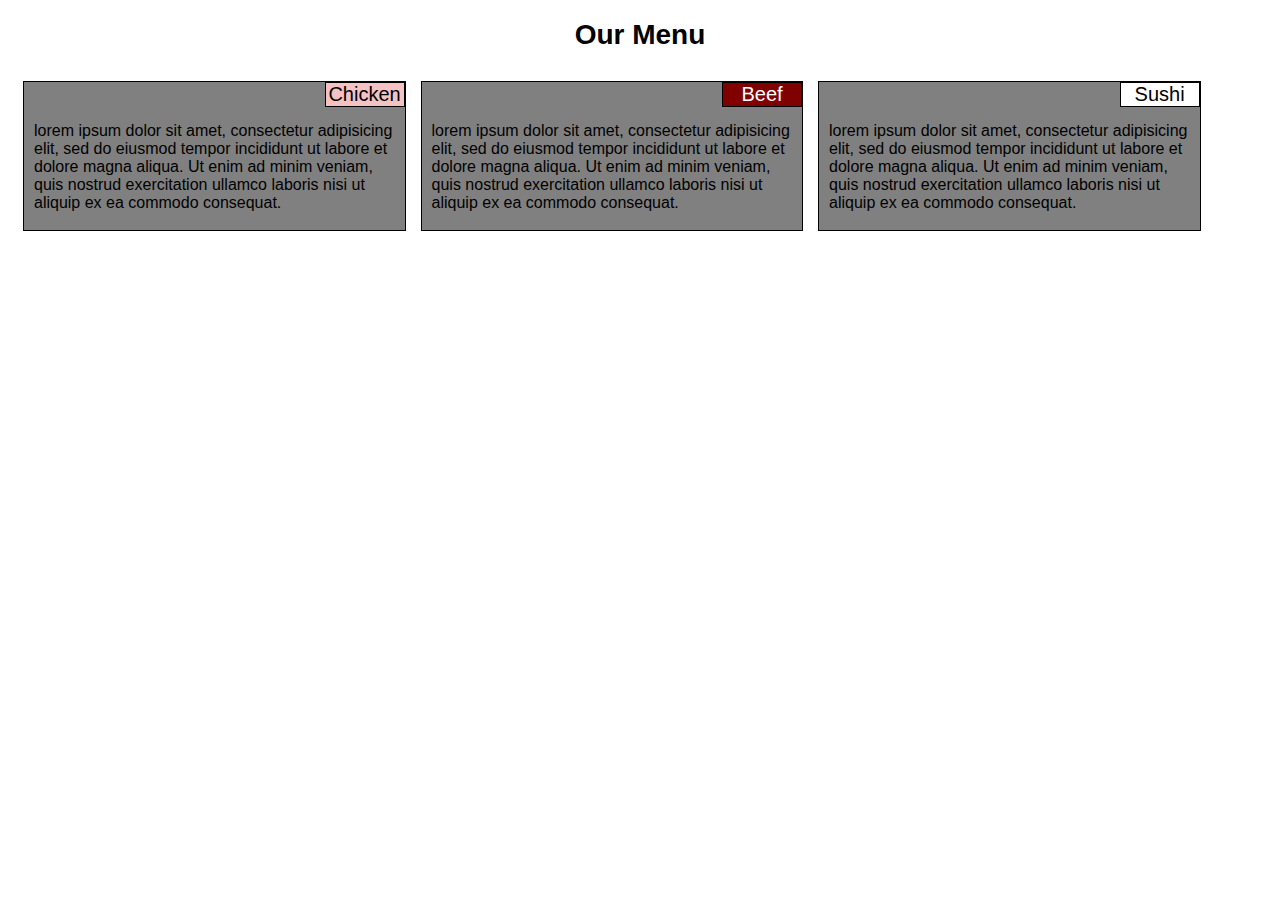
<file: module2-solution/index.html>
<!DOCTYPE html>
<html>
<head>
	<meta charset="utf-8">
	<meta name="viewport" content="width=device-width, initial-scale=1">
	<title>Menus</title>
	 <link rel="stylesheet" href="css/assignmnt2-styles.css">
	</head>
<body>
<h1>Our Menu</h1>
<div class="row">
<section class="col-md-4 col-sm-6 col-xs-12">
	<p class="chicken">Chicken</p>
	lorem ipsum dolor sit amet, consectetur adipisicing elit, sed do eiusmod tempor incididunt ut labore et dolore magna aliqua. Ut enim ad minim veniam, quis nostrud exercitation ullamco laboris nisi ut aliquip ex ea commodo consequat.
</section>


<section class="col-md-4 col-sm-6 col-xs-12">
	<p class="beef">Beef</p>
	lorem ipsum dolor sit amet, consectetur adipisicing elit, sed do eiusmod tempor incididunt ut labore et dolore magna aliqua. Ut enim ad minim veniam, quis nostrud exercitation ullamco laboris nisi ut aliquip ex ea commodo consequat.
</section>


<section class="col-md-4 col-sm-12 col-xs-12">
	<p class="sushi">Sushi</p>
	lorem ipsum dolor sit amet, consectetur adipisicing elit, sed do eiusmod tempor incididunt ut labore et dolore magna aliqua. Ut enim ad minim veniam, quis nostrud exercitation ullamco laboris nisi ut aliquip ex ea commodo consequat.
</section>

</div>
</body>
</html>
</file>
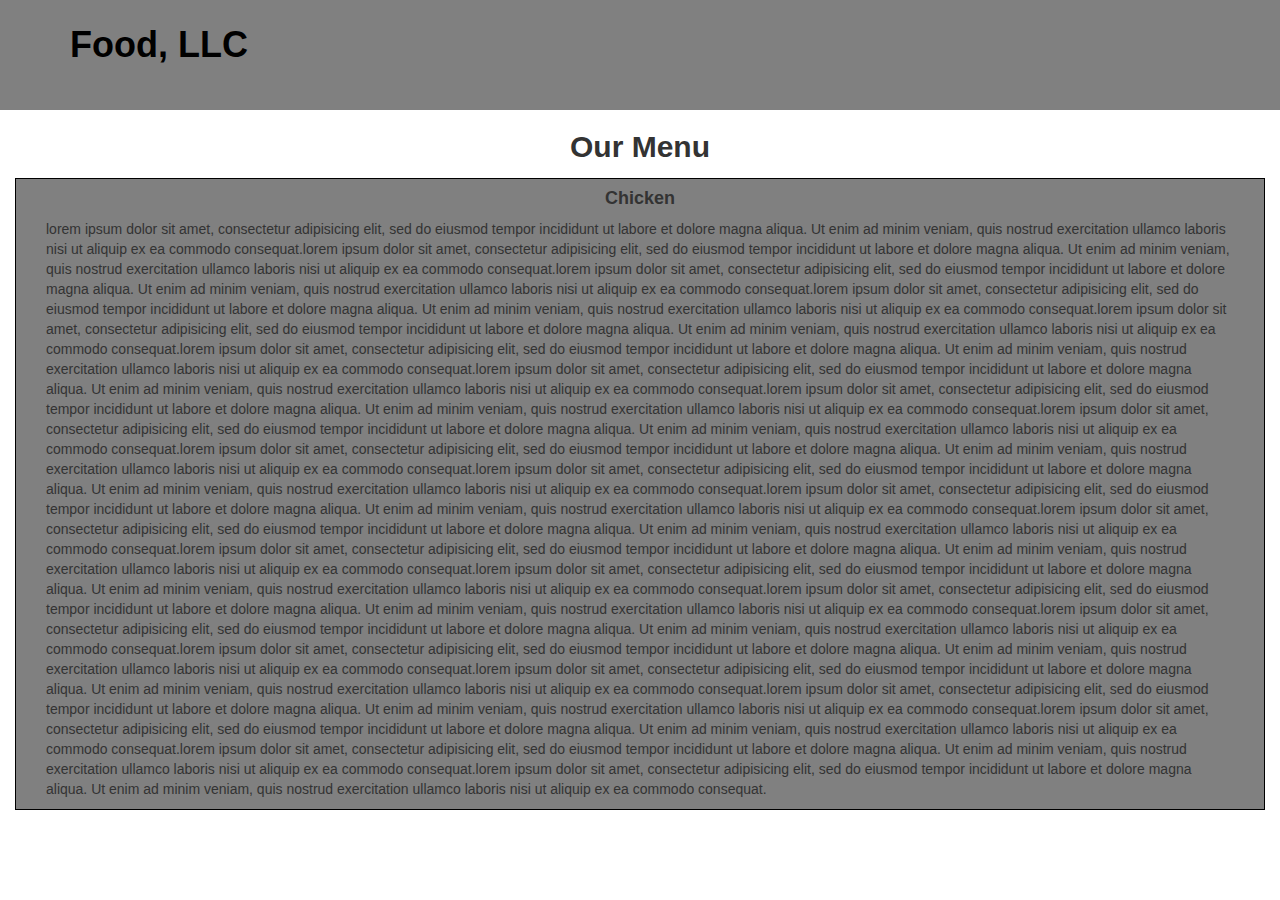
<file: module3-solution/index.html>
<!doctype html>
<html lang="en">
  <head>
    <meta charset="utf-8">
    <meta http-equiv="X-UA-Compatible" content="IE=edge">
    <meta name="viewport" content="width=device-width, initial-scale=1">
     <title>Module 3 solution</title>
     <link rel="stylesheet" href="css/bootstrap.min.css">
     <link rel="stylesheet" href="css/mod3-style.css">
  </head>
<body>
  <header>
    <nav id="header-nav" class="navbar navbar-default">
      <div class="container">
        <div class="navbar-header">
        	<div id="size"></div>
        	<div class="navbar-brand">
        		<h1>Food, LLC</h1>
        	</div>
        	<button type="button" class="navbar-toggle collapsed" data-toggle="collapse" data-target="#collapsable-nav" aria-expanded="false">
            <span class="sr-only">Toggle navigation</span>
            <span class="icon-bar"></span>
            <span class="icon-bar"></span>
            <span class="icon-bar"></span>
          </button>
        </div>
        <div id="collapsable-nav" class="collapse navbar-collapse">
           <ul id="nav-list" class="nav navbar-nav navbar-right">
            <li class="visible-xs chicken">
            	<a href="#">
                <div>Chicken</div> </a>
            </li>
            
            <li class="visible-xs beef">
            	<a href="#">
              <div>Beef</div></a>
            </li>
            
            <li class="visible-xs">
            	<a href="#">
              <div>Sushi</div></a>
            </li>
            
          </ul><!-- #nav-list -->
        </div><!-- .collapse .navbar-collapse -->
      </div><!-- .container -->
    </nav><!-- #header-nav -->
  </header>
<h2 class="text-center">Our Menu</h2>
<section>
<h4 class="text-center">Chicken</h4>
<div class="container col-xs-12">
<p>
lorem ipsum dolor sit amet, consectetur adipisicing elit, sed do eiusmod tempor incididunt ut labore et dolore magna aliqua. Ut enim ad minim veniam, quis nostrud exercitation ullamco laboris nisi ut aliquip ex ea commodo consequat.lorem ipsum dolor sit amet, consectetur adipisicing elit, sed do eiusmod tempor incididunt ut labore et dolore magna aliqua. Ut enim ad minim veniam, quis nostrud exercitation ullamco laboris nisi ut aliquip ex ea commodo consequat.lorem ipsum dolor sit amet, consectetur adipisicing elit, sed do eiusmod tempor incididunt ut labore et dolore magna aliqua. Ut enim ad minim veniam, quis nostrud exercitation ullamco laboris nisi ut aliquip ex ea commodo consequat.lorem ipsum dolor sit amet, consectetur adipisicing elit, sed do eiusmod tempor incididunt ut labore et dolore magna aliqua. Ut enim ad minim veniam, quis nostrud exercitation ullamco laboris nisi ut aliquip ex ea commodo consequat.lorem ipsum dolor sit amet, consectetur adipisicing elit, sed do eiusmod tempor incididunt ut labore et dolore magna aliqua. Ut enim ad minim veniam, quis nostrud exercitation ullamco laboris nisi ut aliquip ex ea commodo consequat.lorem ipsum dolor sit amet, consectetur adipisicing elit, sed do eiusmod tempor incididunt ut labore et dolore magna aliqua. Ut enim ad minim veniam, quis nostrud exercitation ullamco laboris nisi ut aliquip ex ea commodo consequat.lorem ipsum dolor sit amet, consectetur adipisicing elit, sed do eiusmod tempor incididunt ut labore et dolore magna aliqua. Ut enim ad minim veniam, quis nostrud exercitation ullamco laboris nisi ut aliquip ex ea commodo consequat.lorem ipsum dolor sit amet, consectetur adipisicing elit, sed do eiusmod tempor incididunt ut labore et dolore magna aliqua. Ut enim ad minim veniam, quis nostrud exercitation ullamco laboris nisi ut aliquip ex ea commodo consequat.lorem ipsum dolor sit amet, consectetur adipisicing elit, sed do eiusmod tempor incididunt ut labore et dolore magna aliqua. Ut enim ad minim veniam, quis nostrud exercitation ullamco laboris nisi ut aliquip ex ea commodo consequat.lorem ipsum dolor sit amet, consectetur adipisicing elit, sed do eiusmod tempor incididunt ut labore et dolore magna aliqua. Ut enim ad minim veniam, quis nostrud exercitation ullamco laboris nisi ut aliquip ex ea commodo consequat.lorem ipsum dolor sit amet, consectetur adipisicing elit, sed do eiusmod tempor incididunt ut labore et dolore magna aliqua. Ut enim ad minim veniam, quis nostrud exercitation ullamco laboris nisi ut aliquip ex ea commodo consequat.lorem ipsum dolor sit amet, consectetur adipisicing elit, sed do eiusmod tempor incididunt ut labore et dolore magna aliqua. Ut enim ad minim veniam, quis nostrud exercitation ullamco laboris nisi ut aliquip ex ea commodo consequat.lorem ipsum dolor sit amet, consectetur adipisicing elit, sed do eiusmod tempor incididunt ut labore et dolore magna aliqua. Ut enim ad minim veniam, quis nostrud exercitation ullamco laboris nisi ut aliquip ex ea commodo consequat.lorem ipsum dolor sit amet, consectetur adipisicing elit, sed do eiusmod tempor incididunt ut labore et dolore magna aliqua. Ut enim ad minim veniam, quis nostrud exercitation ullamco laboris nisi ut aliquip ex ea commodo consequat.lorem ipsum dolor sit amet, consectetur adipisicing elit, sed do eiusmod tempor incididunt ut labore et dolore magna aliqua. Ut enim ad minim veniam, quis nostrud exercitation ullamco laboris nisi ut aliquip ex ea commodo consequat.lorem ipsum dolor sit amet, consectetur adipisicing elit, sed do eiusmod tempor incididunt ut labore et dolore magna aliqua. Ut enim ad minim veniam, quis nostrud exercitation ullamco laboris nisi ut aliquip ex ea commodo consequat.lorem ipsum dolor sit amet, consectetur adipisicing elit, sed do eiusmod tempor incididunt ut labore et dolore magna aliqua. Ut enim ad minim veniam, quis nostrud exercitation ullamco laboris nisi ut aliquip ex ea commodo consequat.lorem ipsum dolor sit amet, consectetur adipisicing elit, sed do eiusmod tempor incididunt ut labore et dolore magna aliqua. Ut enim ad minim veniam, quis nostrud exercitation ullamco laboris nisi ut aliquip ex ea commodo consequat.lorem ipsum dolor sit amet, consectetur adipisicing elit, sed do eiusmod tempor incididunt ut labore et dolore magna aliqua. Ut enim ad minim veniam, quis nostrud exercitation ullamco laboris nisi ut aliquip ex ea commodo consequat.lorem ipsum dolor sit amet, consectetur adipisicing elit, sed do eiusmod tempor incididunt ut labore et dolore magna aliqua. Ut enim ad minim veniam, quis nostrud exercitation ullamco laboris nisi ut aliquip ex ea commodo consequat.lorem ipsum dolor sit amet, consectetur adipisicing elit, sed do eiusmod tempor incididunt ut labore et dolore magna aliqua. Ut enim ad minim veniam, quis nostrud exercitation ullamco laboris nisi ut aliquip ex ea commodo consequat.lorem ipsum dolor sit amet, consectetur adipisicing elit, sed do eiusmod tempor incididunt ut labore et dolore magna aliqua. Ut enim ad minim veniam, quis nostrud exercitation ullamco laboris nisi ut aliquip ex ea commodo consequat.lorem ipsum dolor sit amet, consectetur adipisicing elit, sed do eiusmod tempor incididunt ut labore et dolore magna aliqua. Ut enim ad minim veniam, quis nostrud exercitation ullamco laboris nisi ut aliquip ex ea commodo consequat.
</p>
</div>
</section>
<!-- jQuery (Bootstrap JS plugins depend on it) -->
  <script src="js/jquery-2.1.4.min.js"></script>
  <script src="js/bootstrap.min.js"></script>
  <script src="js/script.js"></script>
</body>
</html>
</file>
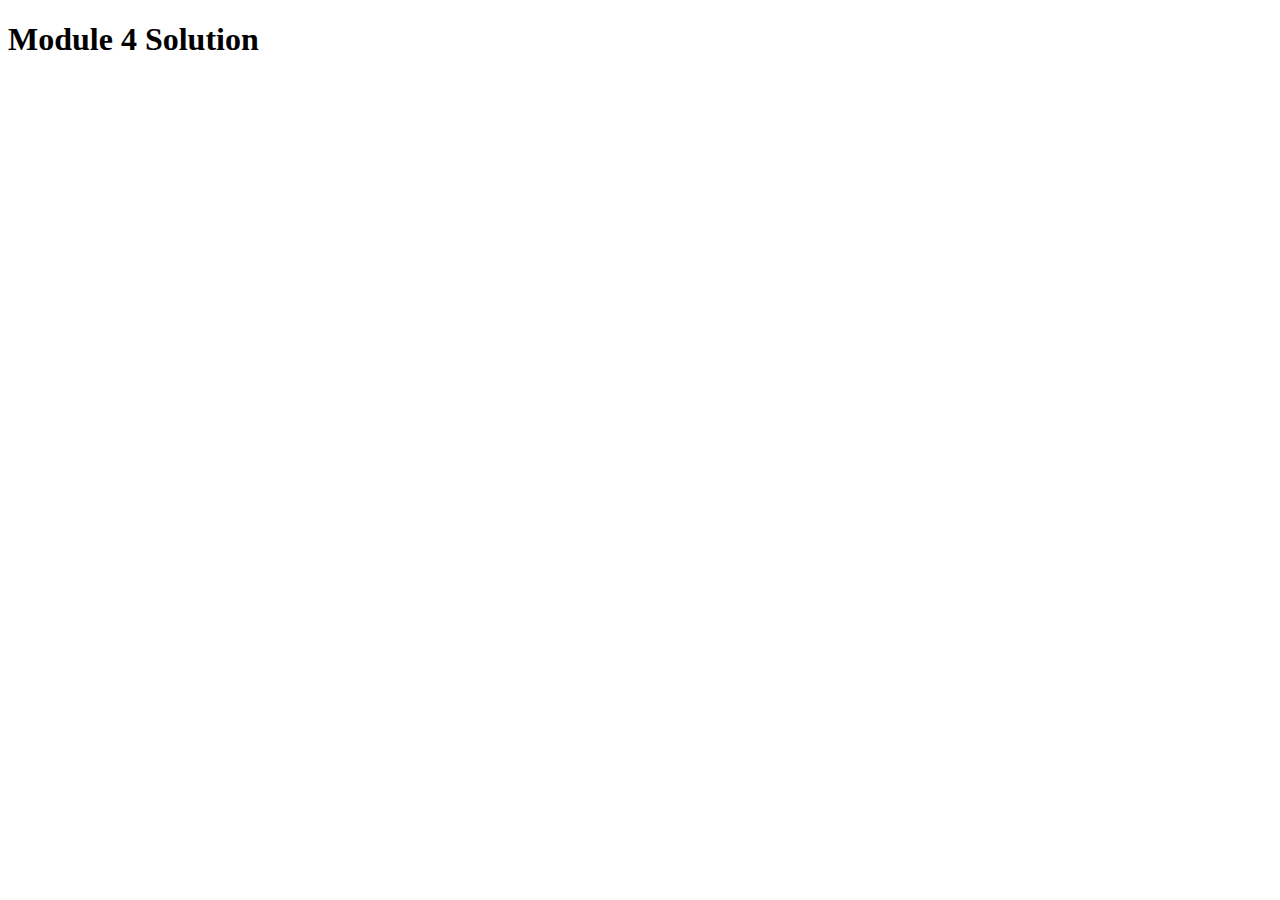
<file: module4-solution/index.html>
<!DOCTYPE html>
<html lang="en">
<head>
	<meta charset="utf-8">
	<title>Module 4 easier assignment</title>
	<script src="js/SpeakGoodBye.js"></script>
	<script src="js/SpeakHello.js"></script>
	<script src="js/script.js"></script>
</head>
<body>
<h1>Module 4 Solution</h1>
</body>
</html>
</file>
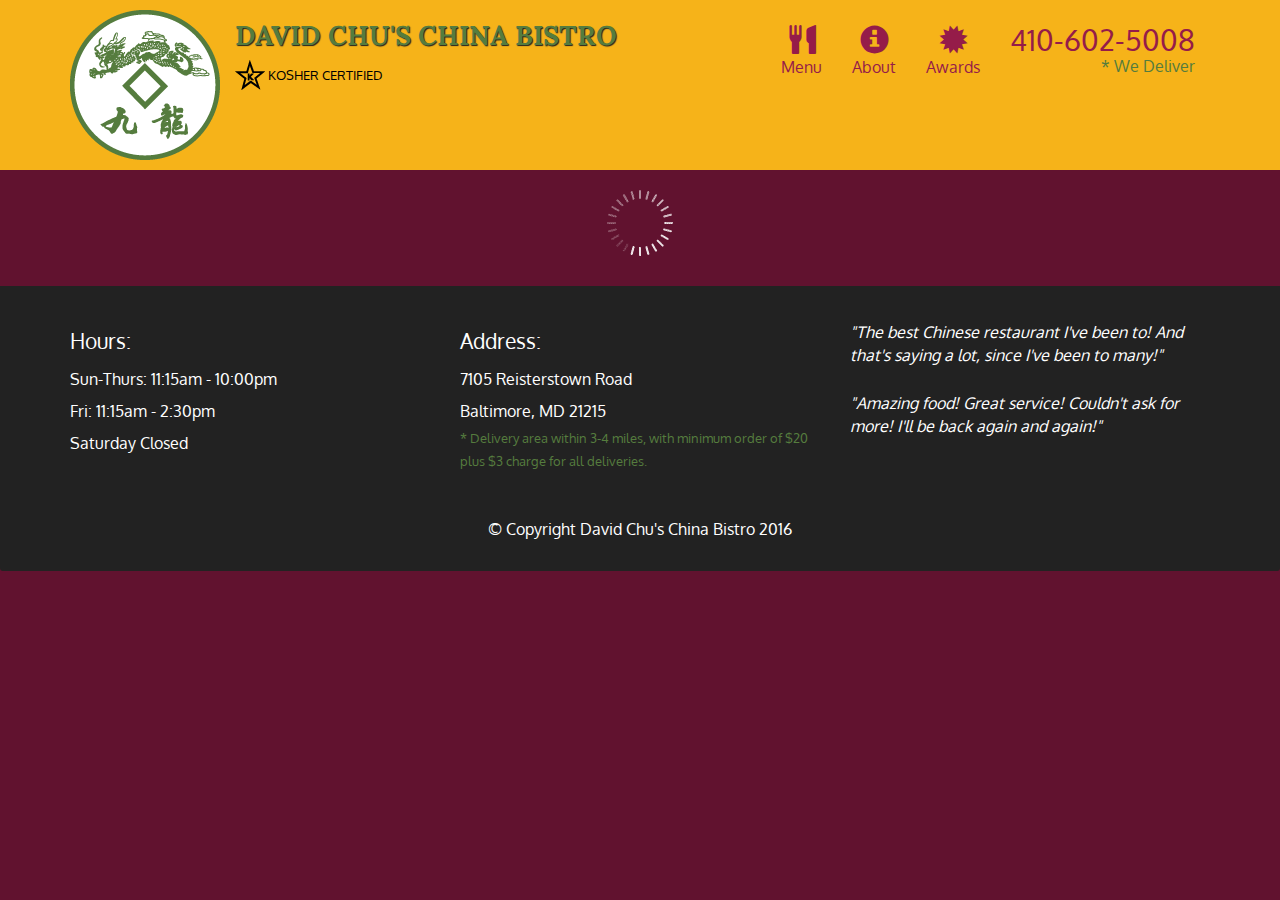
<file: module5-solution/index.html>
<!doctype html>
<html lang="en">
  <head>
    <meta charset="utf-8">
    <meta http-equiv="X-UA-Compatible" content="IE=edge">
    <meta name="viewport" content="width=device-width, initial-scale=1">
    <title>David Chu's China Bistro</title>
    <link rel="stylesheet" href="css/bootstrap.min.css">
    <link rel="stylesheet" href="css/styles.css">
    <link href='https://fonts.googleapis.com/css?family=Oxygen:400,300,700' rel='stylesheet' type='text/css'>
    <link href='https://fonts.googleapis.com/css?family=Lora' rel='stylesheet' type='text/css'>
  </head>
<body>
  <header>
    <nav id="header-nav" class="navbar navbar-default">
      <div class="container">
        <div class="navbar-header">
          <a href="index.html" class="pull-left visible-md visible-lg">
            <div id="logo-img" alt="Logo image"></div>
          </a>

          <div class="navbar-brand">
            <a href="index.html"><h1>David Chu's China Bistro</h1></a>
            <p>
              <img src="images/star-k-logo.png" alt="Kosher certification">
              <span>Kosher Certified</span>
            </p>
          </div>

          <button id="navbarToggle" type="button" class="navbar-toggle collapsed" data-toggle="collapse" data-target="#collapsable-nav" aria-expanded="false">
            <span class="sr-only">Toggle navigation</span>
            <span class="icon-bar"></span>
            <span class="icon-bar"></span>
            <span class="icon-bar"></span>
          </button>
        </div>
        
        <div id="collapsable-nav" class="collapse navbar-collapse">
           <ul id="nav-list" class="nav navbar-nav navbar-right">
            <li id="navHomeButton" class="visible-xs active">
              <a href="index.html">
                <span class="glyphicon glyphicon-home"></span> Home</a>
            </li>
            <li id="navMenuButton">
              <a href="#" onclick="$dc.loadMenuCategories();">
                <span class="glyphicon glyphicon-cutlery"></span><br class="hidden-xs"> Menu</a>
            </li>
            <li>
              <a href="#">
                <span class="glyphicon glyphicon-info-sign"></span><br class="hidden-xs"> About</a>
            </li>
            <li>
              <a href="#">
                <span class="glyphicon glyphicon-certificate"></span><br class="hidden-xs"> Awards</a>
            </li>
            <li id="phone" class="hidden-xs">
              <a href="tel:410-602-5008">
                <span>410-602-5008</span></a><div>* We Deliver</div>
            </li>
          </ul><!-- #nav-list -->
        </div><!-- .collapse .navbar-collapse -->
      </div><!-- .container -->
    </nav><!-- #header-nav -->
  </header>

  <div id="call-btn" class="visible-xs">
    <a class="btn" href="tel:410-602-5008">
    <span class="glyphicon glyphicon-earphone"></span>
    410-602-5008
    </a>
  </div>
  <div id="xs-deliver" class="text-center visible-xs">* We Deliver</div>

  <div id="main-content" class="container"></div>

  <footer class="panel-footer">
    <div class="container">
      <div class="row">
        <section id="hours" class="col-sm-4">
          <span>Hours:</span><br>
          Sun-Thurs: 11:15am - 10:00pm<br>
          Fri: 11:15am - 2:30pm<br>
          Saturday Closed
          <hr class="visible-xs">
        </section>
        <section id="address" class="col-sm-4">
          <span>Address:</span><br>
          7105 Reisterstown Road<br>
          Baltimore, MD 21215
          <p>* Delivery area within 3-4 miles, with minimum order of $20 plus $3 charge for all deliveries.</p>
          <hr class="visible-xs">
        </section>
        <section id="testimonials" class="col-sm-4">
          <p>"The best Chinese restaurant I've been to! And that's saying a lot, since I've been to many!"</p>
          <p>"Amazing food! Great service! Couldn't ask for more! I'll be back again and again!"</p>
        </section>
      </div>
      <div class="text-center">&copy; Copyright David Chu's China Bistro 2016</div>
    </div>
  </footer>

  <!-- jQuery (Bootstrap JS plugins depend on it) -->
  <script src="js/jquery-2.1.4.min.js"></script>
  <script src="js/bootstrap.min.js"></script>
  <script src="js/ajax-utils.js"></script>
  <script src="js/script.js"></script>
</body>
</html>
</file>
<file: module2-solution/css/assignmnt2-styles.css>
*{
    box-sizing: border-box;
    font-family: Helvetica;
	}
	h1{
		text-align: center;
		margin-bottom: 30px;
    font-size: 1.75em;
	}
	section{
		height: 150px;
		background-color: gray;
		margin-bottom: 15px;
		margin-right: 15px;
		padding: 40px 10px 10px 10px;
		position: relative;
    overflow: hidden;
  }
  .row{
  	/*width: 100%;*/
  	margin: 15px;
  }
  p{
  position: absolute;
  height: 25px;
	width: 80px;
	border: 1px solid black;
	text-align: center;
	float: right;
	/*margin-right: -10px;
	margin-top: -40px;*/
  top: 0;
  right: 0;
  margin-top: 0px;
  font-size: 1.25em;
  }
  .chicken{
  	background-color: #f4c2c2;
  }
  .beef{
  	background-color: #800000;
  	color: white;
  }
  .sushi{
  	background-color: white;
  }
  

	@media (min-width: 992px){
	 .col-md-4 {
    float: left;
    border: 1px solid black;
    }
  
  .col-md-4 {
    width: 31%;
  }
	}
	@media (min-width: 768px) and (max-width: 991px){
	 .col-sm-6, .col-sm-12 {
    float: left;
    border: 1px solid black;
  }
  .col-sm-6 {
    width: 47% ;
  }
  .col-sm-12 {
    width: 96%;
  }
}

	@media (max-width: 767px){
  .col-xs-12 {
    float: left;
    border: 1px solid black;
  }
  .col-xs-12 {
    width: 94%;
  }

	}
</file>
<file: module3-solution/css/mod3-style.css>
*{
    	box-sizing: border-box;
    	font-family: Helvetica;
    }
    #header-nav {
  		background-color: gray;
  		border-radius: 0;
  		border: 0;
}
#size {
  width: 150px;
  height: 60px;
}
.navbar-brand h1 { 
  font-family: Helvetica;
  color: black;
  font-weight: bold;
  text-align: left;
  margin: 10px 15px 10px 0;
  margin-top: -50px;
  /*margin-left: auto;*/

}
#nav-list {
  margin-top: 0px;
  background-color: white;
  margin-bottom: 0px;
}
#nav-list a:hover {
  background: green;
}
#nav-list div{
	text-align: center;
	color: black;
	font-size: 1.8em;
}
.navbar-header button.navbar-toggle, .navbar-header .icon-bar {
  border: 1px solid black;
}

#collapsable-nav li{
	border: 3px solid black;
}
#collapsable-nav .chicken{
	border-bottom: 0px;
}
#collapsable-nav .beef{
	border-bottom: 0px;
}
h2, h4{
	font-weight: bold;
}
section{
	margin: 15px;
	border: 1px solid black;
	background-color: gray;
	overflow: hidden;
}
section p{
	padding-left: 15px;
	padding-right: 15px;
}
</file>
<file: module5-solution/css/styles.css>
body {
  font-size: 16px;
  color: #fff;
  background-color: #61122f;
  font-family: 'Oxygen', sans-serif;
}

/** HEADER **/
#header-nav {
  background-color: #f6b319;
  border-radius: 0;
  border: 0;
}

#logo-img {
  background: url('../images/restaurant-logo_large.png') no-repeat;
  width: 150px;
  height: 150px;
  margin: 10px 15px 10px 0;
}

.navbar-brand {
  padding-top: 25px;
}
.navbar-brand h1 { /* Restaurant name */
  font-family: 'Lora', serif;
  color: #557c3e;
  font-size: 1.5em;
  text-transform: uppercase;
  font-weight: bold;
  text-shadow: 1px 1px 1px #222;
  margin-top: 0;
  margin-bottom: 0;
  line-height: .75;
}
.navbar-brand a:hover, .navbar-brand a:focus {
  text-decoration: none;
}
.navbar-brand p { /* Kosher cert */
  color: #000;
  text-transform: uppercase;
  font-size: .7em;
  margin-top: 15px;
}
.navbar-brand p span { /* Star-K */
  vertical-align: middle;
}

#nav-list {
  margin-top: 10px;
}
#nav-list a {
  color: #951C49;
  text-align: center;
}
#nav-list a:hover {
  background: #E7E7E7;
}
#nav-list a span {
  font-size: 1.8em;
}

#phone {
  margin-top: 5px;
}
#phone a { /* Phone number */
  text-align: right;
  padding-bottom: 0;
}
#phone div { /* We Deliver */
  color: #557c3e;
  text-align: right;
  padding-right: 15px;
}

.navbar-header button.navbar-toggle, .navbar-header .icon-bar {
  border: 1px solid #61122f;
}
.navbar-header button.navbar-toggle {
  clear: both;
  margin-top: -30px;
}
/* END HEADER */

/* FOOTER */
.panel-footer {
  margin-top: 30px;
  padding-top: 35px;
  padding-bottom: 30px;
  background-color: #222;
  border-top: 0;
}
.panel-footer div.row {
  margin-bottom: 35px;
}
#hours, #address {
  line-height: 2;
}
#hours > span, #address > span {
  font-size: 1.3em;
}
#address p {
  color: #557c3e;
  font-size: .8em;
  line-height: 1.8;
}
#testimonials {
  font-style: italic;
}
#testimonials p:nth-child(2) {
  margin-top: 25px;
}
/* END FOOTER */



/* HOME PAGE */
.container .jumbotron {
  box-shadow: 0 0 50px #3F0C1F;
  border: 2px solid #3F0C1F;
}

#menu-tile, #specials-tile, #map-tile {
  height: 250px;
  width: 100%;
  margin-bottom: 15px;
  position: relative;
  border: 2px solid #3F0C1F;
  overflow: hidden;
}
#menu-tile:hover, #specials-tile:hover, #map-tile:hover {
  box-shadow: 0 1px 5px 1px #cccccc;
}
#menu-tile {
  background: url('../images/menu-tile.jpg') no-repeat;
  background-position: center;
}
#specials-tile {
  background: url('../images/specials-tile.jpg') no-repeat;
  background-position: center;
}
#menu-tile span, #specials-tile span, #map-tile span {
  position: absolute;
  bottom: 0;
  right: 0;
  width: 100%;
  text-align: center;
  font-size: 1.6em;
  text-transform: uppercase;
  background-color: #000;
  color: #fff;
  opacity: .8;
}
/* END HOME PAGE */

/* MENU CATEGORIES PAGE */
.category-tile { 
  position: relative;
  border: 2px solid #3F0C1F;
  overflow: hidden;
  width: 200px;
  height: 200px;
  margin: 0 auto 15px;
}
.category-tile span {
  position: absolute;
  bottom: 0;
  right: 0;
  width: 100%;
  text-align: center;
  font-size: 1.2em;
  text-transform: uppercase;
  background-color: #000;
  color: #fff;
  opacity: .8;
}
.category-tile:hover {
  box-shadow: 0 1px 5px 1px #cccccc;
}

#menu-categories-title + div {
  margin-bottom: 50px;
}
/* END MENU CATEGORIES PAGE */

/* SINGLE CATEGORY PAGE */
.menu-item-tile {
  margin-bottom: 25px;
}
.menu-item-tile hr {
  width: 80%;
}
.menu-item-tile .menu-item-price {
  font-size: 1.1em;
  text-align: right;
  margin-top: -15px;
  margin-right: -15px;
}
.menu-item-tile .menu-item-price span {
  font-size: .6em;
}
.menu-item-photo {
  position: relative;
  border: 2px solid #3F0C1F; 
  overflow: hidden;
  padding: 0;
  margin-right: -15px;
  margin-left: auto;
  margin-bottom: 20px;
  max-width: 250px;
}
.menu-item-photo div {
  position: absolute;
  bottom: 0;
  right: 0;
  width: 80px;
  background-color: #557c3e;
  text-align: center;
}
.menu-item-description {
  padding-right: 30px;
}
h3.menu-item-title {
  margin: 0 0 10px;
}
.menu-item-details {
  font-size: .9em;
  font-style: italic;
}
/* END SINGLE CATEGORY PAGE */


/********** Large devices only **********/
@media (min-width: 1200px) {
  .container .jumbotron {
    background: url('../images/jumbotron_1200.jpg') no-repeat;
    height: 675px;
  }
}

/********** Medium devices only **********/
@media (min-width: 992px) and (max-width: 1199px) {
  /* Header */
  #logo-img {
    background: url('../images/restaurant-logo_medium.png') no-repeat;
    width: 100px;
    height: 100px;
    margin: 5px 5px 5px 0;
  }
  /* End Header */

  /* Home Page */
  .container .jumbotron {
    background: url('../images/jumbotron_992.jpg') no-repeat;
    height: 558px;
  }
  /* End Home Page */
}

/********** Small devices only **********/
@media (min-width: 768px) and (max-width: 991px) {
  /* Home Page */
  .container .jumbotron {
    background: url('../images/jumbotron_768.jpg') no-repeat;
    height: 432px;
  }
  /* End Home Page */
}

/********** Extra small devices only **********/
@media (max-width: 767px) {
  /* Header */
  .navbar-brand {
    padding-top: 10px;
    height: 80px;
  }
  .navbar-brand h1 { /* Restaurant name */
    padding-top: 10px;
    font-size: 5vw; /* 1vw = 1% of viewport width */
  }
  .navbar-brand p { /* Kosher cert */
    font-size: .6em;
    margin-top: 12px;
  }
  .navbar-brand p img { /* Star-K */
    height: 20px;
  }

  #collapsable-nav a { /* Collapsed nav menu text */
    font-size: 1.2em;
  }
  #collapsable-nav a span { /* Collapsed nav menu glyph */
    font-size: 1em;
    margin-right: 5px;
  }

  #call-btn > a {
    font-size: 1.5em;
    display: block;
    margin: 0 20px;
    padding: 10px;
    border: 2px solid #fff;
    background-color: #f6b319;
    color: #951c49;
  }
  #xs-deliver {
    margin-top: 5px;
    font-size: .7em;
    letter-spacing: .1em;
    text-transform: uppercase;
  }
  /* End Header */

  /* Footer */
  .panel-footer section {
    margin-bottom: 30px;
    text-align: center;
  }
  .panel-footer section:nth-child(3) {
    margin-bottom: 0; /* margin already exists on the whole row */
  }
  .panel-footer section hr {
    width: 50%;
  }
  /* End Footer */

  /* Home Page */
  .container .jumbotron {
    margin-top: 30px;
    padding: 0;
  }
  #menu-tile, #specials-tile {
    width: 360px;
    margin: 0 auto 15px;
  }

  .menu-item-photo {
    margin-right: auto;
  }
  .menu-item-tile .menu-item-price {
    text-align: center;
  }
  .menu-item-description {
    text-align: center;;
  }
}


/********** Super extra small devices Only :-) (e.g., iPhone 4) **********/
@media (max-width: 479px) {
  /* Header */
  .navbar-brand h1 { /* Restaurant name */
    padding-top: 5px;
    font-size: 6vw;
  }
  /* End Header */
  
  /* Home page */
  #menu-tile, #specials-tile {
    width: 280px;
    margin: 0 auto 15px;
  }

  .col-xxs-12 {
    position: relative;
    min-height: 1px;
    padding-right: 15px;
    padding-left: 15px;
    float: left;
    width: 100%;
  }
}
</file>
